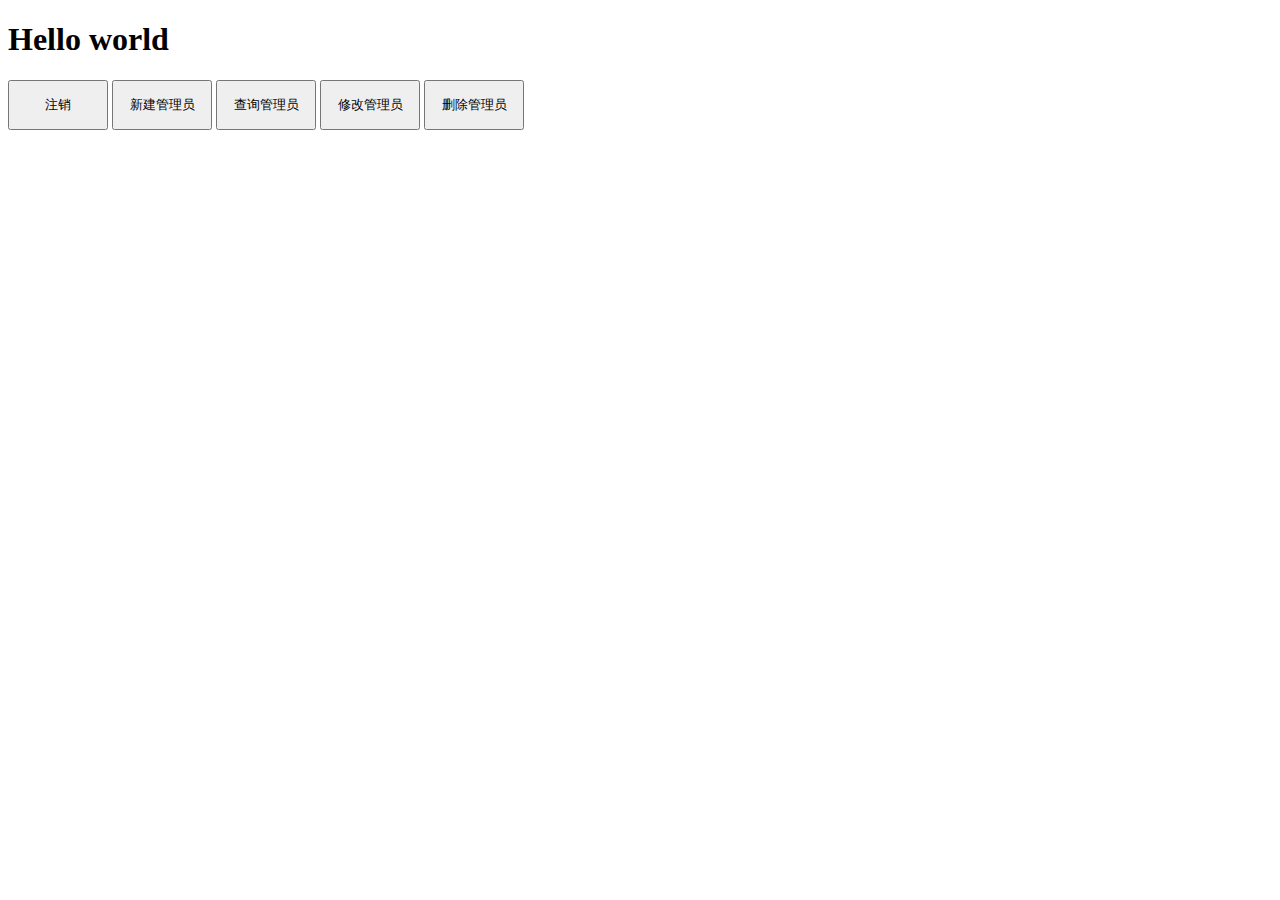
<file: user_manager_shiro/src/main/resources/templates/index.html>
<!DOCTYPE html>
<html xmlns:th="http://www.thymeleaf.org"  lang="en">
<head>
    <meta charset="UTF-8">
    <title>Title</title>
    <script th:src="@{../static/js/jquery.min.js}"></script>
</head>
<body>
    <h1>Hello world</h1>

    <button id = "logout" style="width: 100px; height: 50px;">注销</button>

    <button id = "add" style="width: 100px; height: 50px;">新建管理员</button>
    <button id = "select" style="width: 100px; height: 50px;">查询管理员</button>
    <button id = "update" style="width: 100px; height: 50px;">修改管理员</button>
    <button id = "delete" style="width: 100px; height: 50px;">删除管理员</button>


</body>
    <script>
        document.getElementById("logout").onclick = function () {
            //window.location.href = "/logout";
            $.ajax({
                "url":"/leave",
                "type":"DELETE",
                "dataType":"text",
                "success":function(result){
                    alert(result);
                   window.location.href = "/login";
                },
                "error":function (result) {
                    console.log(result);
                }
            });
        }

        /**
         * 新建
         */
        document.getElementById("add").onclick = function () {
            //window.location.href = "/logout";
            $.ajax({
                "url":"/manager",
                "type":"PUT",
                "dataType":"json",
                "data":{
                  "username":"py",
                    "passwd":"123456",
                    "nickname":"彭尹",
                    "createtype":"sys"
                },
                "success":function(result){
                    console.log(result);
                },
                "error":function (result) {
                    console.log(result);
                }
            });
        }

        /**
         * 修改
         */
        document.getElementById("update").onclick = function () {
            //window.location.href = "/logout";
            $.ajax({
                "url":"/manager",
                "type":"POST",
                "dataType":"json",
                "data":{
                    "username":"py",
                    "passwd":"123456",
                    "nickname":"彭尹",
                    "updatetype":"sys"
                },
                "success":function(result){
                    console.log(result);
                },
                "error":function (result) {
                    console.log(result);
                }
            });
        }


        /**
         * 查询
         */
        document.getElementById("select").onclick = function () {
            //window.location.href = "/logout";
            $.ajax({
                "url":"/manager",
                "type":"GET",
                "dataType":"JSON",
                "success":function(result){
                    console.log(result)
                },
                "error":function (result) {
                    console.log(result);
                }
            });
        }

        /**
         * 删除
         */
        document.getElementById("delete").onclick = function () {
            //window.location.href = "/logout";
            $.ajax({
                "url":"/manager",
                "type":"DELETE",
                "data":{
                  "username":"py"
                },
                "dataType":"json",
                "success":function(result){
                    console.log(result)
                },
                "error":function (result) {
                    console.log(result);
                }
            });
        }

    </script>
</html>
</file>
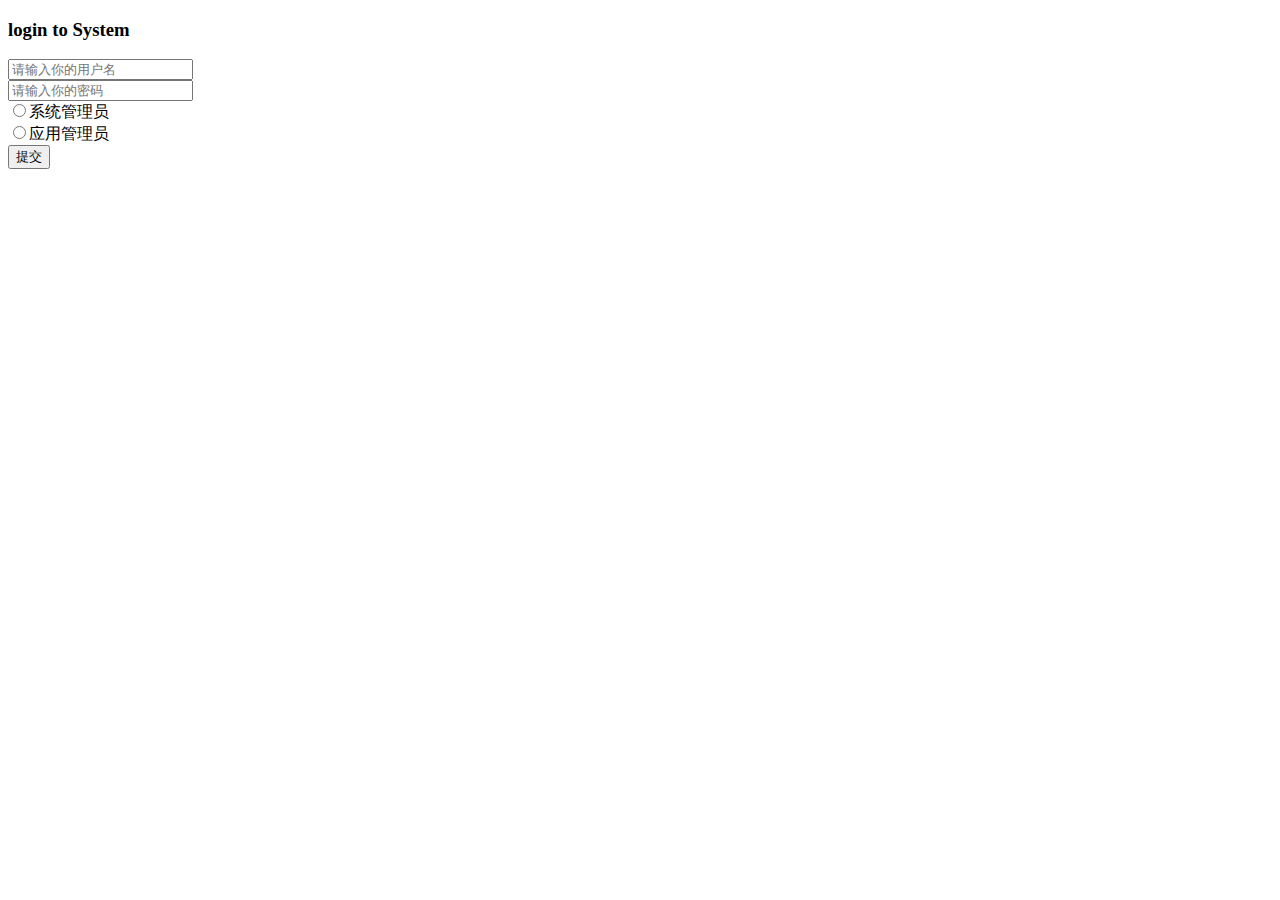
<file: user_manager_shiro/src/main/resources/templates/login.html>
<!DOCTYPE html>
<html xmlns:th="http://www.thymeleaf.org"  lang="en">
<head>
    <meta charset="UTF-8">
    <title>登录</title>
    <link rel="stylesheet" th:href="@{../static/css/login.css}">
    <script th:src="@{../static/js/jquery.min.js}"></script>


</head>
<body>
<main>
    <h3>login to System</h3>
    <div id="Elm">
        <input id="user" type="text" value="" name="user" placeholder="请输入你的用户名">
        <th><span></span></th>
    </div>
    <div id="Elm">
        <input id="pas" type="password" value="" placeholder="请输入你的密码">
        <th><span></span></th>
    </div>

    <div id="Elm">
        <input type="radio" name="管理员类型" value="2" >系统管理员<br>
        <input type="radio" name="管理员类型" value="3" >应用管理员<br>
    </div>
    <div id="Elm">
        <button id="btn" style="cursor:pointer">提交</button>
    </div>
</main>

</body>
<script th:src="@{../static/js/login.js}" ></script>
</html>
</file>
